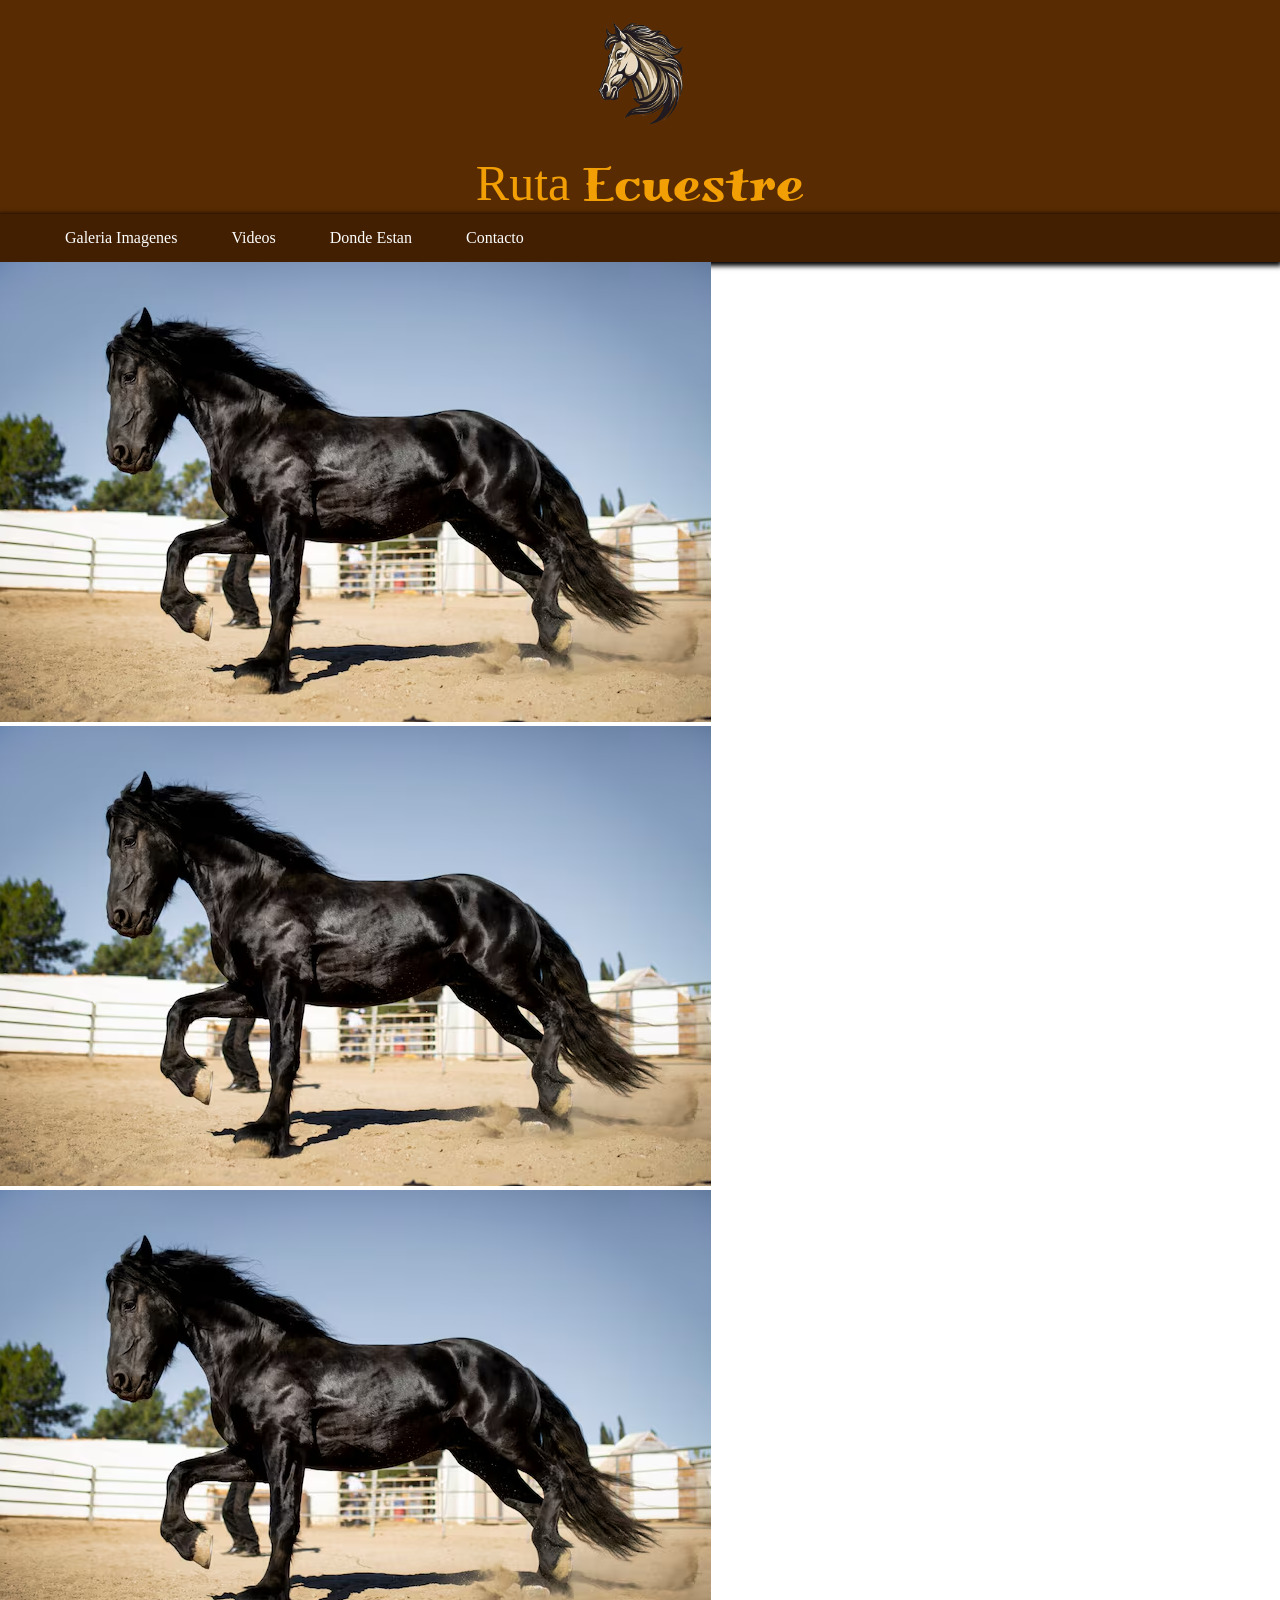
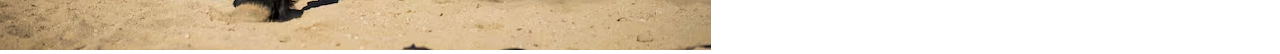
<file: galeria.html>
<!DOCTYPE html>
<html lang="en">
<head>
    <link rel="preconnect" href="https://fonts.googleapis.com">
    <link rel="preconnect" href="https://fonts.gstatic.com" crossorigin>
    <link href="https://fonts.googleapis.com/css2?family=Knewave&family=Miltonian+Tattoo&display=swap" rel="stylesheet">
    
    <link rel="stylesheet" href="css/estiloDark.css">
    <link rel="stylesheet" href="css/estilospropios.css">
    <meta charset="UTF-8">
    <meta name="viewport" content="width=device-width, initial-scale=1.0">
    <title>Galeria - Caballos</title>
    
</head>
<body>

    <section id="cabeza">
        <div id="cajaLogo">
            <center>
            <img src="imagenes/logoSINFONDO.png" id="fotologo">
            </center>
        </div>
        <div id="textoLogo">
            <span>Ruta</span><span class="miltonian-tattoo-regular"> Ecuestre</span>
        </div>
    </section>



    <nav id="menu">

        <ul>
            <li><a href="venta.html">Galeria Imagenes</a></li>
            <li><a href="venta.html">Videos</a></li>
            <li><a href="venta.html">Donde Estan</a></li>
            <li><a href="venta.html">Contacto</a></li>
        </ul>
        
    </nav>

    <section>

        <div id="imagenes-total">

            <div class="foto">

                <img src="imagenes/negro.png" class="foto-int">
            </div>
            <div class="foto">
                <img src="imagenes/negro.png" class="foto-int">
            </div>
            <div class="foto">
                <img src="imagenes/negro.png" class="foto-int">
            </div>

        </div>
    </section>
    
</body>
</html>
</file>
<file: css/estiloDark.css>
*{
   margin: 0;
   padding: 0;
   box-sizing: border-box;
}
.miltonian-tattoo-regular {
  font-family: "Miltonian Tattoo", serif;
  font-weight: 400;
  font-style: normal;
}


h1{
    color: gray;
}
#fotologo 
{
    width: 150px;
    height: 150px;
}
/*UN ID*/
#fotoanimada 
{
    width: 90%;
}
/*UNA CLASE*/
.bordes
{
 border:2px solid blue;/*una propiedad y su valor*/
}

#formularioInscripcion >label{

    color:red;

}

h2 ~ p
{
 color:rgb(43, 116, 43);
 font-weight: bold;
 font-size: 20px;
}

#cajaLogo
{
    width: 100%;
    background-color: #592B02;
}
#textoLogo
{
    text-align: center;
    background-color: #592B02;
    color:#F29F05;
    font-size: 50px;
}
</file>
<file: css/estilospropios.css>
h1 {
  color: #4c8341;
}

#menu {
  background-color: #421f01;
  /*fondo de la barra completa*/
  padding: 15px;
  /*una margen en la barra*/
  box-shadow: 0px 2px 5px 2px black;

}

#menu li {

  list-style: none;
  /*no tenga estilo alguno --- quitar puntos en los li*/
  display: inline-block;
  /*alinear cada item y que no tenga espacio como enter*/
  font: bold 20px;
  /*le demos negrita a los items*/
  padding-left: 50px;
  /*una margen a la izquierda de cada item*/

}

a {
  text-decoration: none;
  /*vinculo sin linea */
  color: white;
  /*letra en blanco*/
}

#servicios {
  margin-top: 50px;
  display: flex;
  flex-wrap: wrap;
  justify-content: space-evenly;
  flex-direction: row-reverse;
  

}

#image1-serv {
  /* border: 1px solid black; */
  
  width: 25%;
  height: 300px;
  background-color: #4f4231;
  border-radius: 5px;
  box-shadow: 5px 5px 15px 2px gray;
}

#image1-serv:hover {
  background-color: #a27943;
}

#image2-serv {
  /* border: 1px solid black; */
  width: 25%;
  height: 300px;
  background-color: #4f4231;
  border-radius: 5px;
  box-shadow: 5px 5px 15px 2px gray;
}

#image3-serv {
  /* border: 1px solid black; */
  width: 25%;
  height: 300px;
  background-color: #4f4231;
  border-radius: 5px;
  box-shadow: 5px 5px 15px 2px gray;
}
#image3-serv:hover {
  background-color: #a27943;
}







.imgServ {
  width: 100%;
}

#contenidoPpal
{
  display: flex;
  flex-wrap: wrap;
  justify-content: space-evenly;
  margin-top: 50px;
  background-color: #af7849;
  padding: 50px;
}


#cajvideo
{
  width: 40%;
}
#textoPpal
{
  width: 40%;
}

#video
{
  width: 100%;
  border-radius: 20px;
}

#registro
{
  display: flex;
  flex-wrap: wrap;
  justify-content: space-evenly;
  margin-top: 50px;
  
}
#tabla
{
  width: 45%;

}
#formulario
{
   width: 45%;
}






table
{
  width: 100%;
  height: 400px;
}

#contenidoFooter
{
  display: flex;
  flex-wrap: wrap;
  padding: 150px;
  justify-content: space-evenly;
  background-color: #af7849;
  margin-top: 30px;
}
#cont1
{
  width: 40%;
}
#cont2
{
  width: 40%;

}

@media(max-width:450px)
{

  #servicios {
    flex-direction: column;
  }

  #image1-serv, #image2-serv, #image3-serv, #cont1, #cont2
  {
    width: 96%;
    margin: 0 auto 10px auto;
    
  }

  #tabla, #formulario, #cajvideo, #textoPpal
  {
    width: 96%;
    margin: 0 auto 10px auto;
  }
  #contenidoFooter
  {
    padding: 60px;
  }
  

}

#correoPropietario:valid
{
  background-color: #4c8341;
}
</file>
